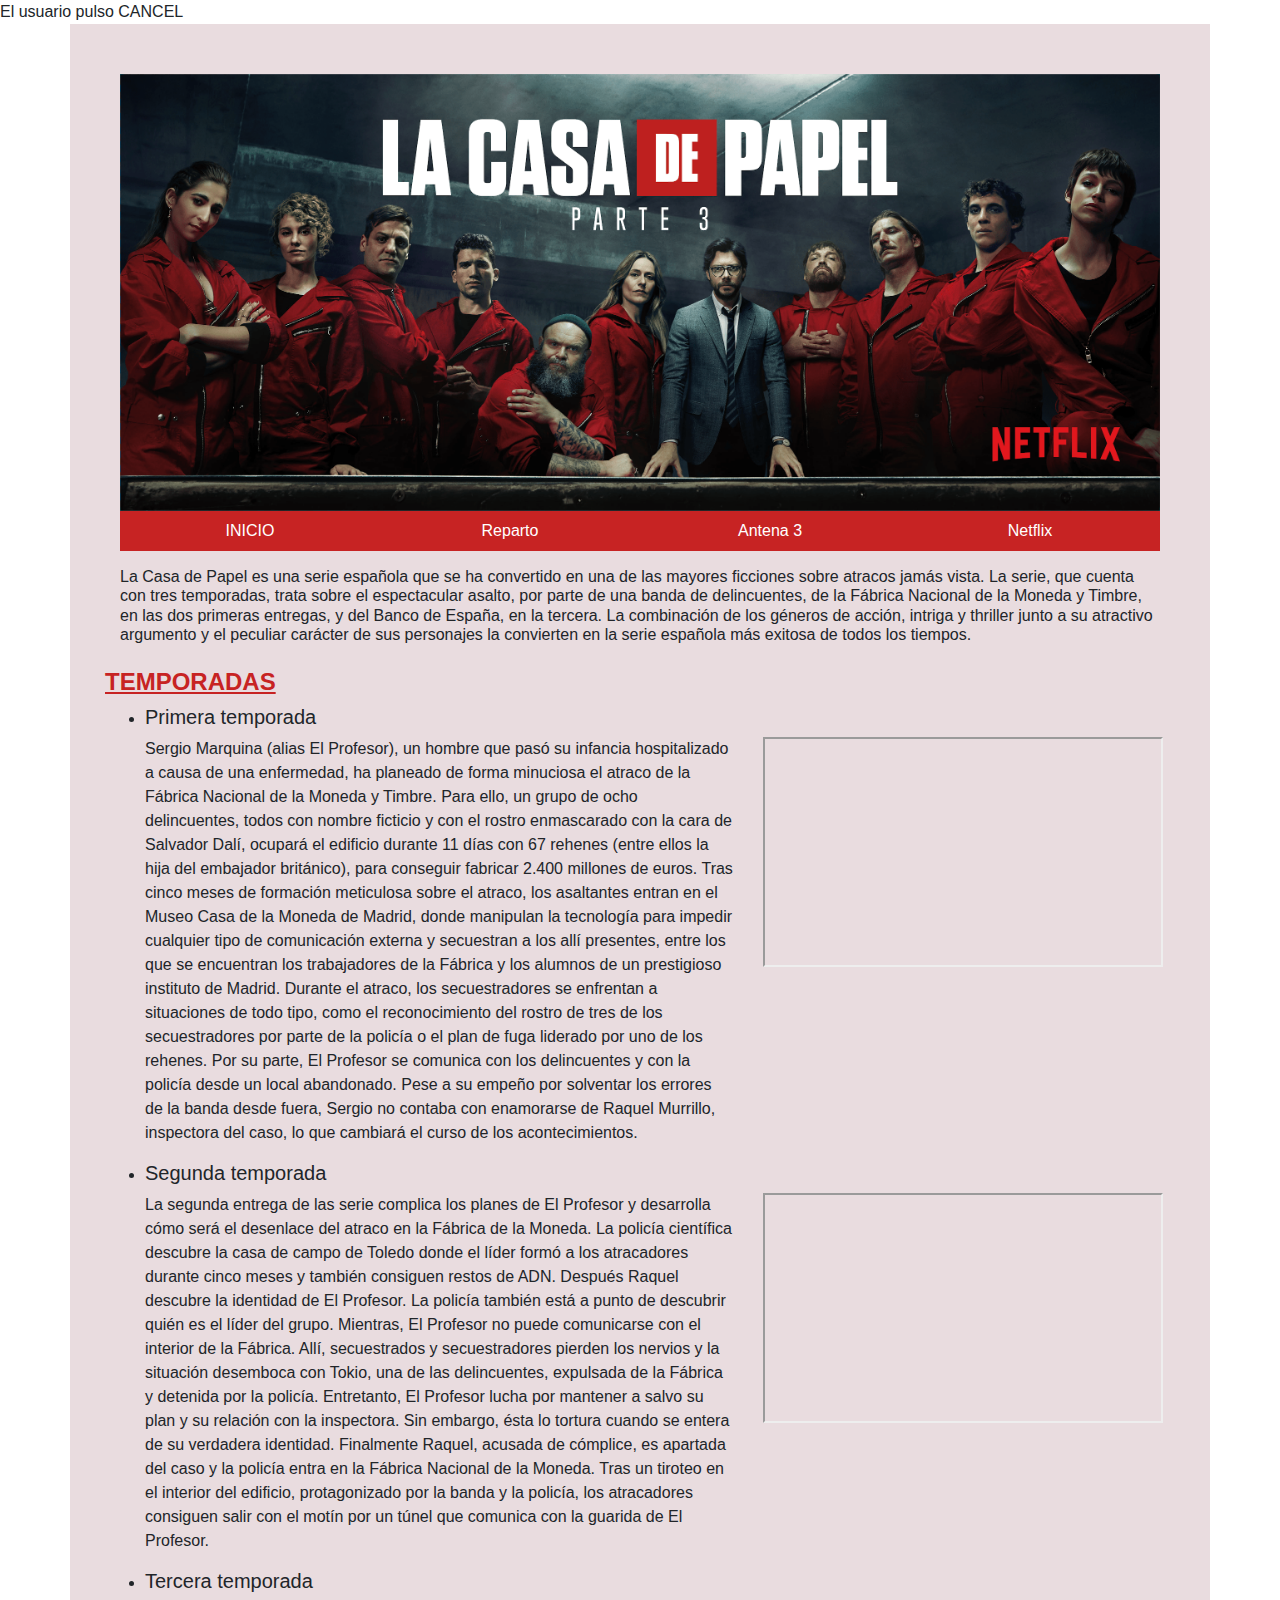
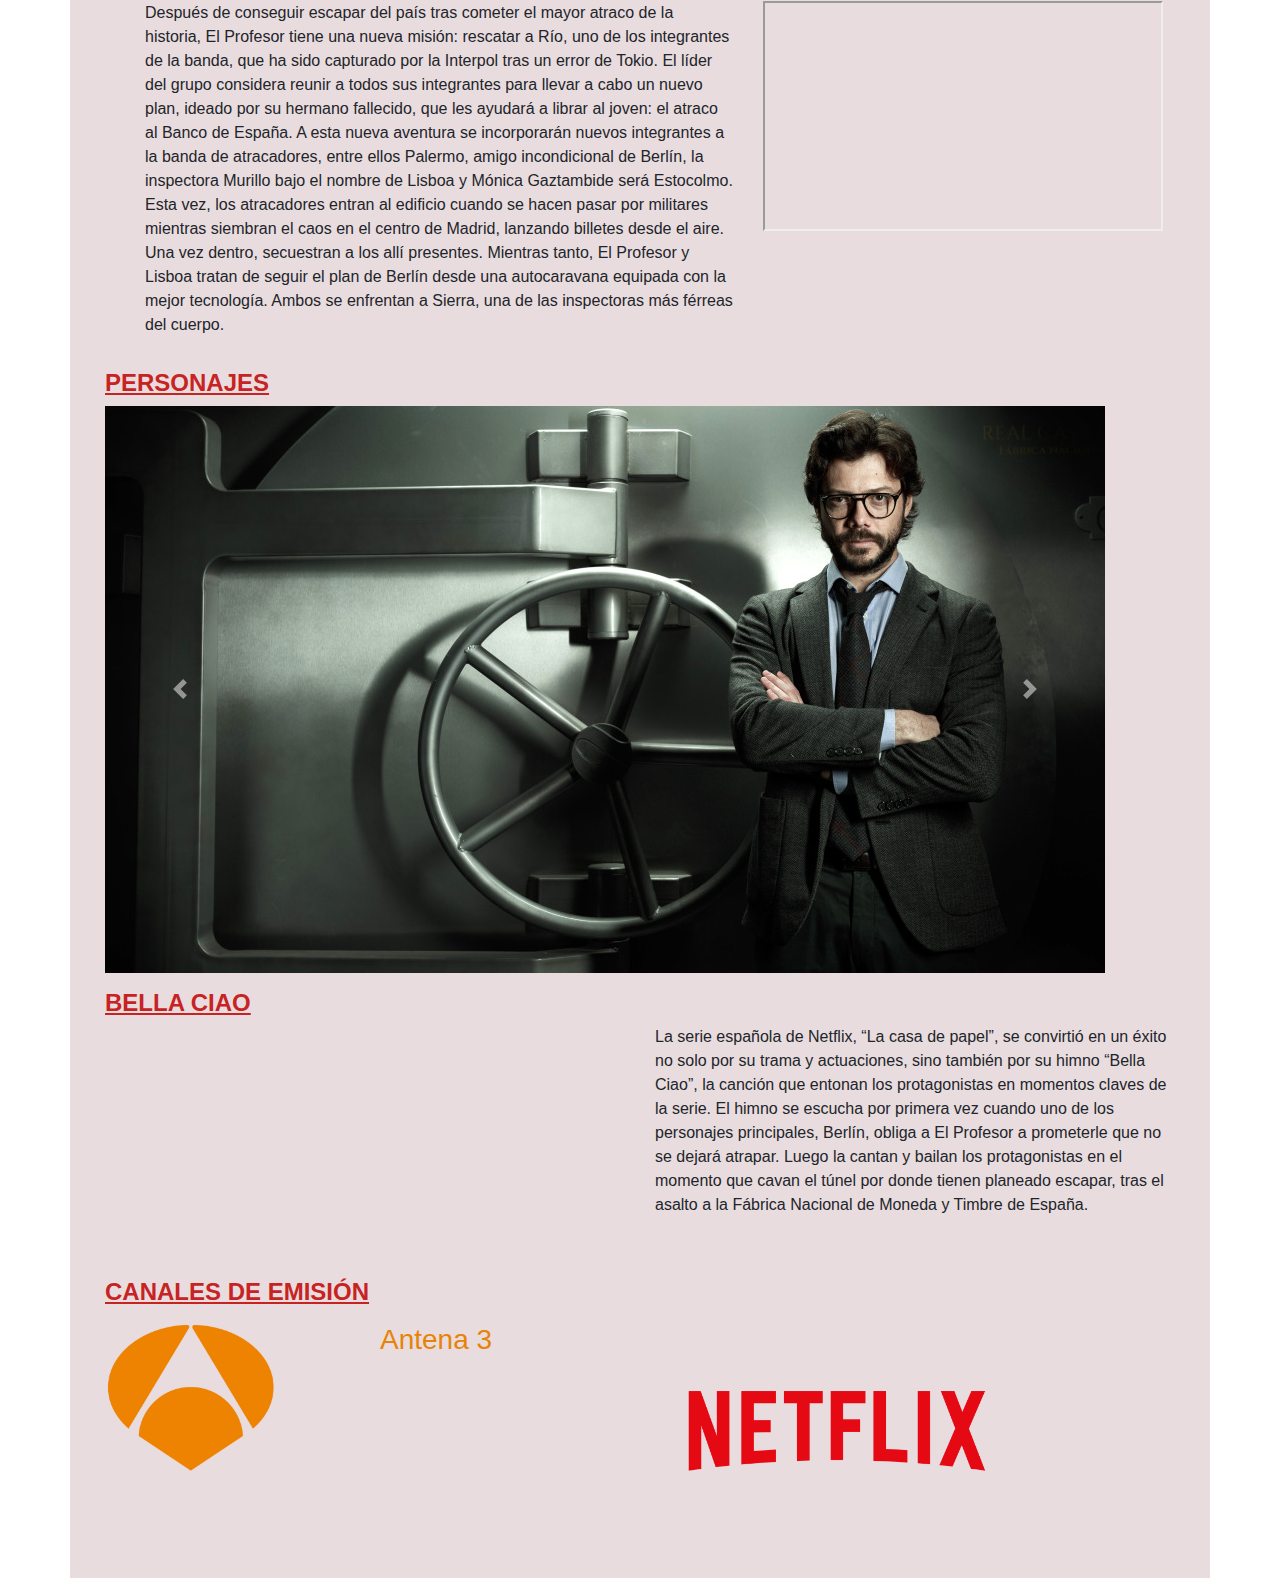
<file: Proyecto - Bootstrap/index.html>
<!doctype html>

<html lang="es">

<head>
    <meta charset="UTF-8">
    <meta name="viewport" content="width=device-width, user-scalable=no, initial-scale=1.0, maximum-scale=1.0, minimum-scale=1.0">
    <meta http-equiv="X-UA-Compatible" content="ie=edge">
    <title>La Casa de Papel</title>
    <link rel="stylesheet" href="https://stackpath.bootstrapcdn.com/bootstrap/4.4.1/css/bootstrap.min.css" integrity="sha384-Vkoo8x4CGsO3+Hhxv8T/Q5PaXtkKtu6ug5TOeNV6gBiFeWPGFN9MuhOf23Q9Ifjh" crossorigin="anonymous">
    <!-- Referencia a la hoja de estilos CSS -->
    <link type="text/css" rel="stylesheet" href="css/styles.css" />

    <!-- Optional JavaScript -->
    <!-- jQuery first, then Popper.js, then Bootstrap JS -->
    <script src="https://code.jquery.com/jquery-3.4.1.slim.min.js" integrity="sha384-J6qa4849blE2+poT4WnyKhv5vZF5SrPo0iEjwBvKU7imGFAV0wwj1yYfoRSJoZ+n" crossorigin="anonymous"></script>
    <script src="https://cdn.jsdelivr.net/npm/popper.js@1.16.0/dist/umd/popper.min.js" integrity="sha384-Q6E9RHvbIyZFJoft+2mJbHaEWldlvI9IOYy5n3zV9zzTtmI3UksdQRVvoxMfooAo" crossorigin="anonymous"></script>
    <script src="https://stackpath.bootstrapcdn.com/bootstrap/4.4.1/js/bootstrap.min.js" integrity="sha384-wfSDF2E50Y2D1uUdj0O3uMBJnjuUD4Ih7YwaYd1iqfktj0Uod8GCExl3Og8ifwB6" crossorigin="anonymous"></script>

</head>

<body>

    <div id="MensajeInformacion">....</div>
    
    <script>
        var respuesta;
            if (confirm("¿Acepta el uso de cookies en esta página?"))
            {
            respuesta = "Has pulsado SÍ";
            }
            else
            {
            respuesta = "Has pulsado NO";
            }
          //  document.getElementById("MensajeCookies").innerHTML = respuesta;
    </script>

    <script>
        var respuesta;
            var person = prompt ("¿Qué personaje quieres ser de La Casa de Papel?", "El Profesor");
            if (person == null || person == "")
            {
            respuesta = "El usuario pulso CANCEL";
            }
            else
            {
            respuesta = "Bienvenidx " + person + ". ¿Quieres ser cómplice del asalto a la Fábrica de Moneda y Timbre?";
            }
            document.getElementById("MensajeInformacion").innerHTML = respuesta;
    </script>



    <div class="container">
        <div class="row">
            <div class="col-lg-12 col-md-12">
                <img id="im1" src="img/portada.png" class="img-fluid" alt="Responsive image">
            </div>
        </div>

        <nav class="nav nav-pills nav-justified">
                <a class="nav-item nav-link" href="file:///C:/Users/LearningCenter/Desktop/MATERIAL%20COMPILADO%20CLAG/IT.url/Proyecto%20-%20Bootstrap/La%20Casa%20de%20Papel.html#">INICIO</a>
                <a class="nav-item nav-link" href="https://www.formulatv.com/series/la-casa-de-papel/reparto/">Reparto</a>
                <a class="nav-item nav-link" href="https://www.antena3.com/series/casa-de-papel/">Antena 3</a>
                <a class="nav-item nav-link" href="https://www.netflix.com/es/title/80192098">Netflix</a>
              </nav>
              
        <div class="row">
            <div class="col-lg-12 col-md-12">
                <p> </p>
                <h6>La Casa de Papel es una serie española que se ha convertido en una de las mayores ficciones sobre atracos jamás vista. La serie, que cuenta con tres temporadas, trata sobre el espectacular asalto, por parte de una banda de delincuentes, de la Fábrica Nacional de la Moneda y Timbre, en las dos primeras entregas, y del Banco de España, en la tercera. La combinación de los géneros de acción, intriga y thriller junto a su atractivo argumento y el peculiar carácter de sus personajes la convierten en la serie española más exitosa de todos los tiempos.</h6>
            </div>
        <div class="row">
            <div class="col-lg-12 col-md-12">
                <p> </p>
                <h4> <u> <b> TEMPORADAS </b> </u> </h4>
                <ul>
                    <li> <h5>Primera temporada</h5>
                        <div class="row">
                            <div class="col-lg-7 col-md-7">
                                <p>Sergio Marquina (alias El Profesor), un hombre que pasó su infancia hospitalizado a causa de una enfermedad, ha planeado de forma minuciosa el atraco de la Fábrica Nacional de la Moneda y Timbre.
                                    Para ello, un grupo de ocho delincuentes, todos con nombre ficticio y con el rostro enmascarado con la cara de Salvador Dalí, ocupará el edificio durante 11 días con 67 rehenes (entre ellos la hija del embajador británico), para conseguir fabricar 2.400 millones de euros.
                                    Tras cinco meses de formación meticulosa sobre el atraco, los asaltantes entran en el Museo Casa de la Moneda de Madrid, donde manipulan la tecnología para impedir cualquier tipo de comunicación externa y secuestran a los allí presentes, entre los que se encuentran los trabajadores de la Fábrica y los alumnos de un prestigioso instituto de Madrid.
                                    Durante el atraco, los secuestradores se enfrentan a situaciones de todo tipo, como el reconocimiento del rostro de tres de los secuestradores por parte de la policía o el plan de fuga liderado por uno de los rehenes.
                                    Por su parte, El Profesor se comunica con los delincuentes y con la policía desde un local abandonado. Pese a su empeño por solventar los errores de la banda desde fuera, Sergio no contaba con enamorarse de Raquel Murrillo, inspectora del caso, lo que cambiará el curso de los acontecimientos.
                                </p>
                            </div>
                            <div class="col-lg-5 col-md-5">
                                <iframe src='https://player.sensacine.com.mx/19557913.html' style='width:400px; height:230px '></iframe>
                            </div>
                        </div>
                    </li>
                    <li> <h5>Segunda temporada</h5>
                        <div class="row">
                            <div class="col-lg-7 col-md-7">
                                <p>La segunda entrega de las serie complica los planes de El Profesor y desarrolla cómo será el desenlace del atraco en la Fábrica de la Moneda.
                                    La policía científica descubre la casa de campo de Toledo donde el líder formó a los atracadores durante cinco meses y también consiguen restos de ADN.
                                    Después Raquel descubre la identidad de El Profesor. La policía también está a punto de descubrir quién es el líder del grupo.
                                    Mientras, El Profesor no puede comunicarse con el interior de la Fábrica. Allí, secuestrados y secuestradores pierden los nervios y la situación desemboca con Tokio, una de las delincuentes, expulsada de la Fábrica y detenida por la policía.
                                    Entretanto, El Profesor lucha por mantener a salvo su plan y su relación con la inspectora. Sin embargo, ésta lo tortura cuando se entera de su verdadera identidad.
                                    Finalmente Raquel, acusada de cómplice, es apartada del caso y la policía entra en la Fábrica Nacional de la Moneda. Tras un tiroteo en el interior del edificio, protagonizado por la banda y la policía, los atracadores consiguen salir con el motín por un túnel que comunica con la guarida de El Profesor.
                                </p>
                            </div>
                            <div class="col-lg-5 col-md-5">
                                <iframe src='https://player.sensacine.com.mx/19557912.html' style='width:400px; height:230px'></iframe>
                            </div>
                        </div>
                    </li>
                    <li> <h5>Tercera temporada</h5>
                        <div class="row">
                            <div class="col-lg-7 col-md-7">
                                <p>Después de conseguir escapar del país tras cometer el mayor atraco de la historia, El Profesor tiene una nueva misión: rescatar a Río, uno de los integrantes de la banda, que ha sido capturado por la Interpol tras un error de Tokio.
                                    El líder del grupo considera reunir a todos sus integrantes para llevar a cabo un nuevo plan, ideado por su hermano fallecido, que les ayudará a librar al joven: el atraco al Banco de España.
                                    A esta nueva aventura se incorporarán nuevos integrantes a la banda de atracadores, entre ellos Palermo, amigo incondicional de Berlín, la inspectora Murillo bajo el nombre de Lisboa y Mónica Gaztambide será Estocolmo.
                                    Esta vez, los atracadores entran al edificio cuando se hacen pasar por militares mientras siembran el caos en el centro de Madrid, lanzando billetes desde el aire. Una vez dentro, secuestran a los allí presentes.
                                    Mientras tanto, El Profesor y Lisboa tratan de seguir el plan de Berlín desde una autocaravana equipada con la mejor tecnología. Ambos se enfrentan a Sierra, una de las inspectoras más férreas del cuerpo.
                                </p>
                            </div>
                            <div class="col-lg-5 col-md-5">
                                <iframe src='https://player.sensacine.com.mx/19560051.html' style='width:400px; height:230px'></iframe>
                            </div>
                        </div>
                    </li>
                </ul>
            </div>
        </div>
        <div class="row">
            <div class="col-lg-12 col-md-12">
                <h4> <u> <b> PERSONAJES </b> </u> </h4>
                    <div id="carouselExampleControls" class="carousel slide" data-ride="carousel">
                        <div class="carousel-inner">
                            <div class="carousel-item active">
                                <img src="img/profesor.jpg" class="d-block w-100" alt="profesor">
                            </div>
                            <div class="carousel-item">
                                <img src="img/denver.jpg" class="d-block w-100" alt="denver">
                            </div>
                            <div class="carousel-item">
                                <img src="img/berlin.jpg" class="d-block w-100" alt="berlin">
                            </div>
                            <div class="carousel-item">
                                <img src="img/nairobi.jpg" class="d-block w-100" alt="nairobi">
                            </div>
                            <div class="carousel-item">
                                <img src="img/helsinki.jpg" class="d-block w-100" alt="helsinki">
                            </div>
                            <div class="carousel-item">
                                <img src="img/oslo.jpg" class="d-block w-100" alt="oslo">
                            </div>
                            <div class="carousel-item">
                                <img src="img/tokio.jpg" class="d-block w-100" alt="tokio">
                            </div>
                            <div class="carousel-item">
                                <img src="img/inspectoramurillo.jpg" class="d-block w-100" alt="inspectoramurillo">
                            </div>
                        </div>
                        <a class="carousel-control-prev" href="#carouselExampleControls" role="button" data-slide="prev">
                            <span class="carousel-control-prev-icon" aria-hidden="true"></span>
                            <span class="sr-only">Previous</span>
                        </a>
                        <a class="carousel-control-next" href="#carouselExampleControls" role="button" data-slide="next">
                            <span class="carousel-control-next-icon" aria-hidden="true"></span>
                            <span class="sr-only">Next</span>
                        </a>
                    </div>                            
            </div>             
        </div>
        <div class="row">
            <div class="col-lg-12 col-md-12">
                <p>  </p>
                <h4> <u> <b> BELLA CIAO </b> </u> </h4>
                <div class="row">
                    <div class="col-lg-6 col-md-6">
                        <iframe frameborder="0" width="400" height="230" src="https://www.dailymotion.com/embed/video/x6i0sr2" allowfullscreen allow="autoplay"></iframe>
                    </div>
                    <div class="col-lg-6 col-md-6">
                        <p>La serie española de Netflix, “La casa de papel”, se convirtió en un éxito no solo por su trama y actuaciones, sino también por su himno “Bella Ciao”, la canción que entonan los protagonistas en momentos claves de la serie.  
                            El himno se escucha por primera vez cuando uno de los personajes principales, Berlín, obliga a El Profesor a prometerle que no se dejará atrapar. Luego la cantan y bailan los protagonistas en el momento que cavan el túnel por donde tienen planeado escapar, tras el asalto a la Fábrica Nacional de Moneda y Timbre de España.
                        </p>
                    </div>
                </div>
            </div>
        </div>
        <div class="row">
            <div class="col-lg-12 col-md-12">
                <p> </p>
                <h4> <u> <b> CANALES DE EMISIÓN </b> </u> </h4>
                <p> </p>
            </div>
        </div>
        <div class="row">
            <div class="col-lg-3 col-md-3">
                <a href="https://www.antena3.com/">
                    <img  src="img/antena3.png" id="antena3">
                </a>
            </div>
            <div class="col-lg-3 col-md-3">
                <h3>Antena 3</h3>
            </div>
            <div class="col-lg-6 col-md-6">
                <a href="https://www.netflix.com/es/">
                    <img  src="img/netflix.png" id="netflix">
                </a>
            </div>
        </div>
    </div>
</body>

</html>
</file>
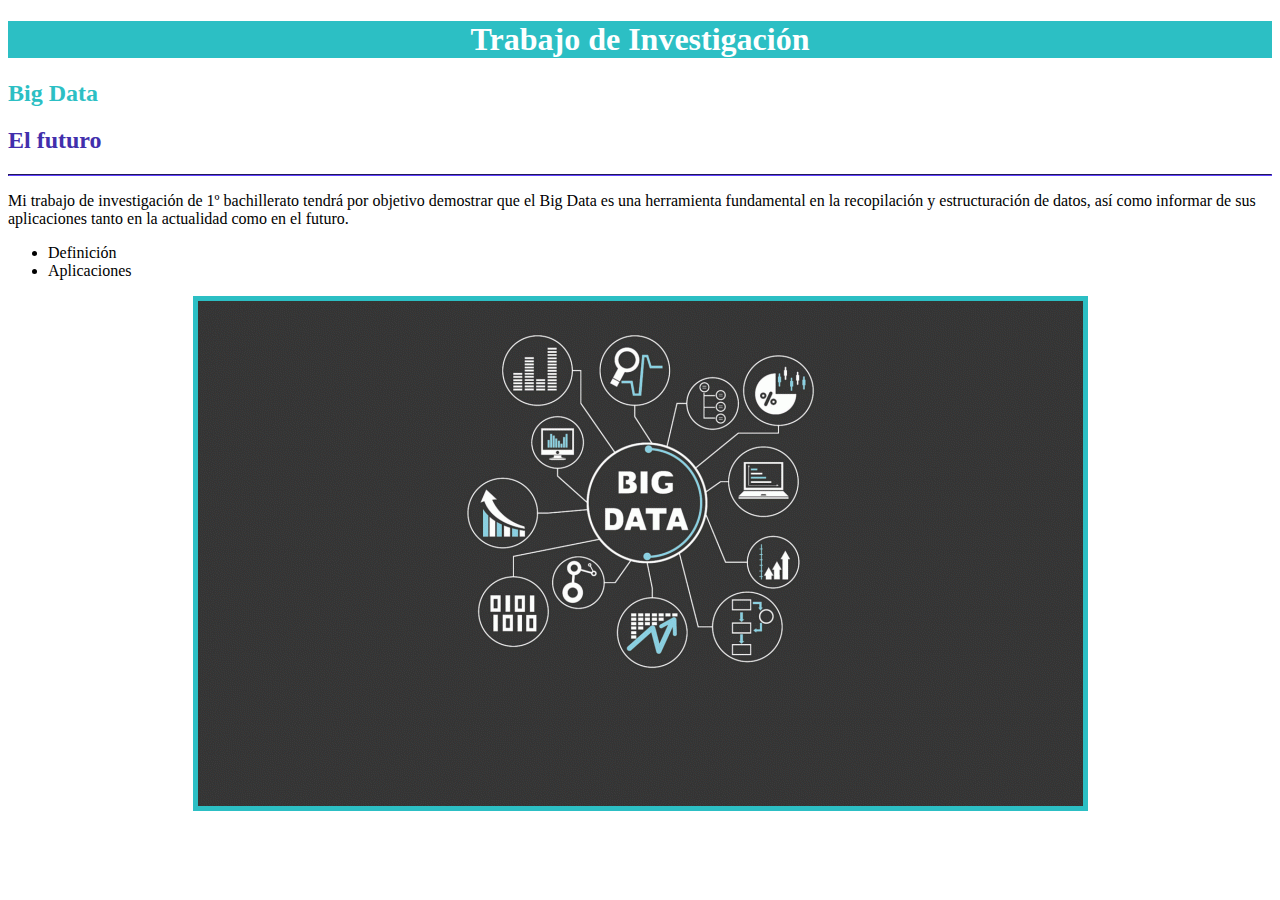
<file: Proyecto/index.html>
<!doctype html>
<html lang="es">
<head>
    <meta charset="UTF-8">
    <meta name="viewport" content="width=device-width, user-scalable=no, initial-scale=1.0, maximum-scale=1.0, minimum-scale=1.0">
    <meta http-equiv="X-UA-Compatible" content="ie=edge">
    <title>Code Like a Girl - Madrid 2019</title>
    <link type="text/css" rel="stylesheet" href="css/styles.css" />
    <!-- Referencia a la hoja de estilos CSS
     -->
</head>
<body>
    <h1>Trabajo de Investigación</h1>
    <h2>Big Data</h2>
    <h2 class="subtitulo2">El futuro</h2>
    <hr>
    <p>Mi trabajo de investigación de 1º bachillerato tendrá por objetivo demostrar que el Big Data es una herramienta fundamental en la recopilación y estructuración de datos, así como informar de sus aplicaciones tanto en la actualidad como en el futuro.</p>
    <ul>
        <li>Definición</li>
        <li>Aplicaciones</li>
    </ul>
    <img src="img/big_data_imagen.png" id="imagenportada">
    <!-- Referencia al archivo de funciones javascript
    <script type="application/javascript" src="js/functions.js"></script>
     -->
</body>
</html>
</file>
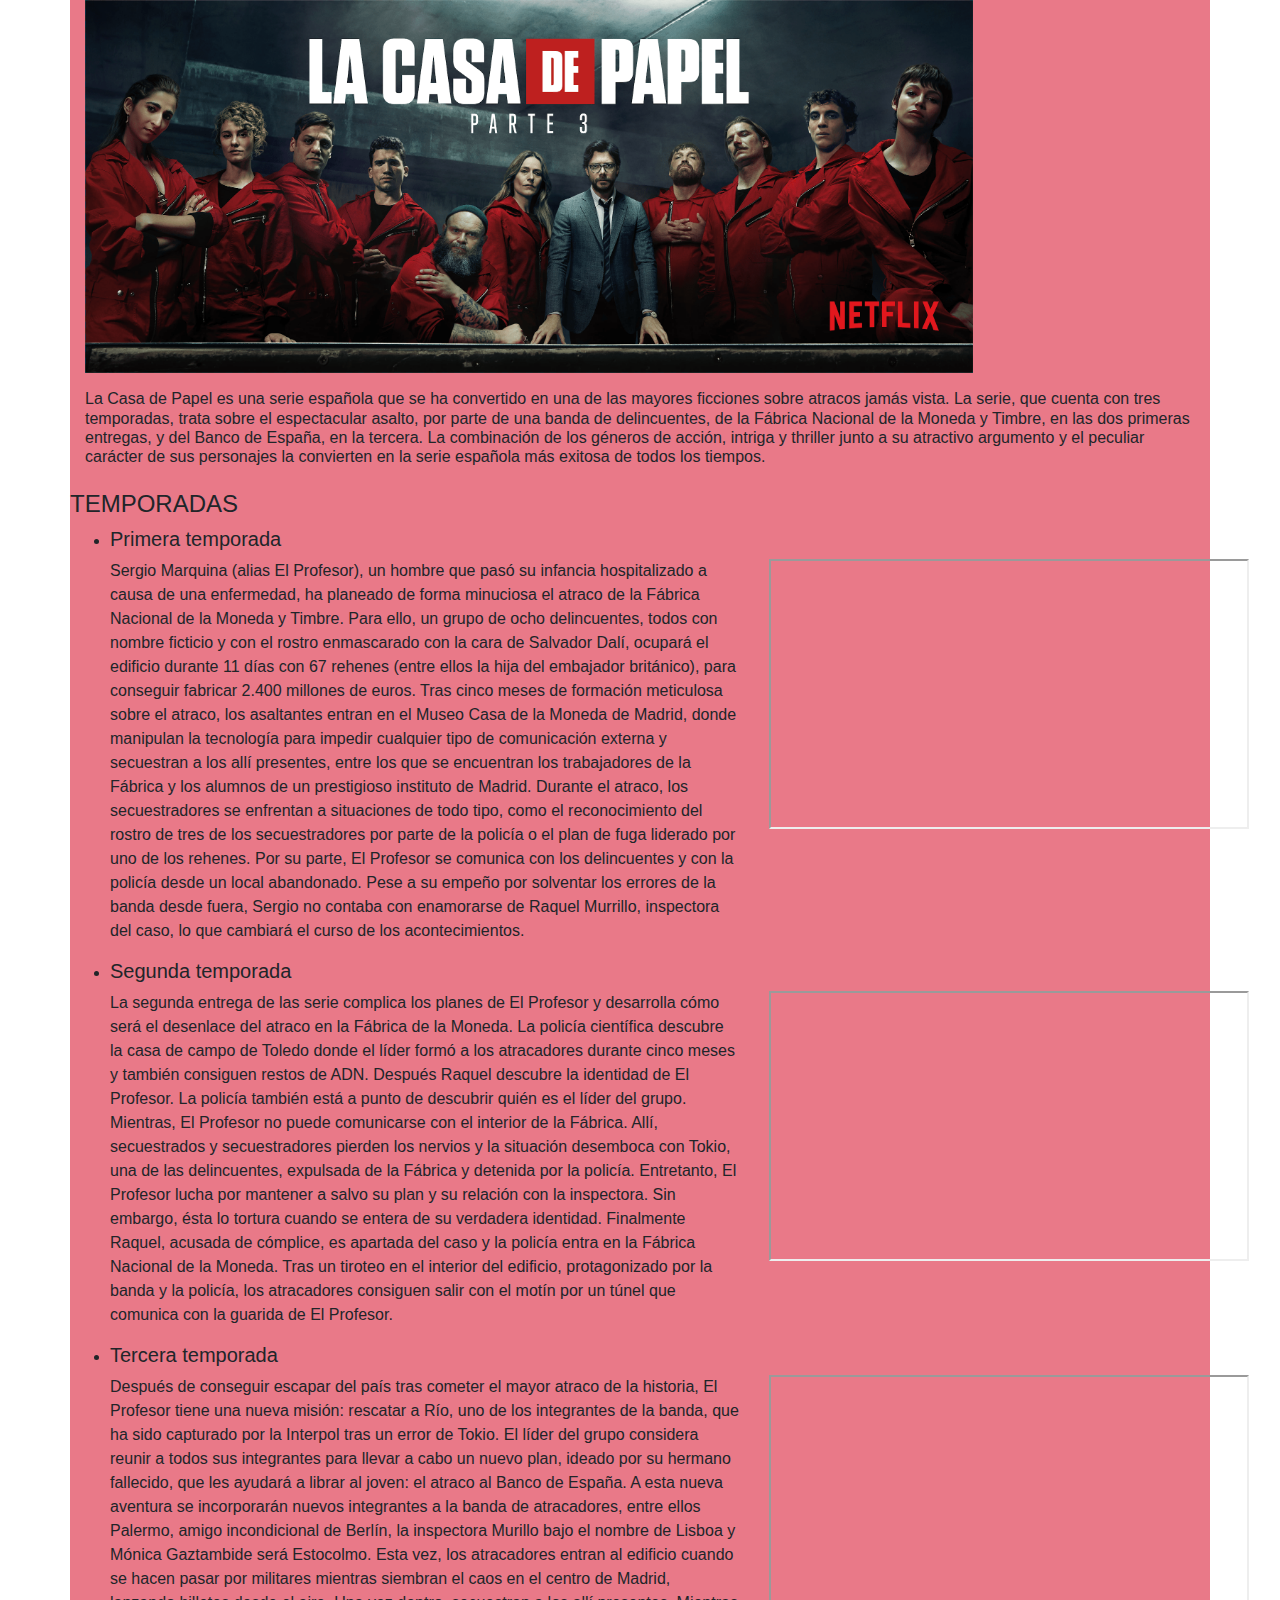
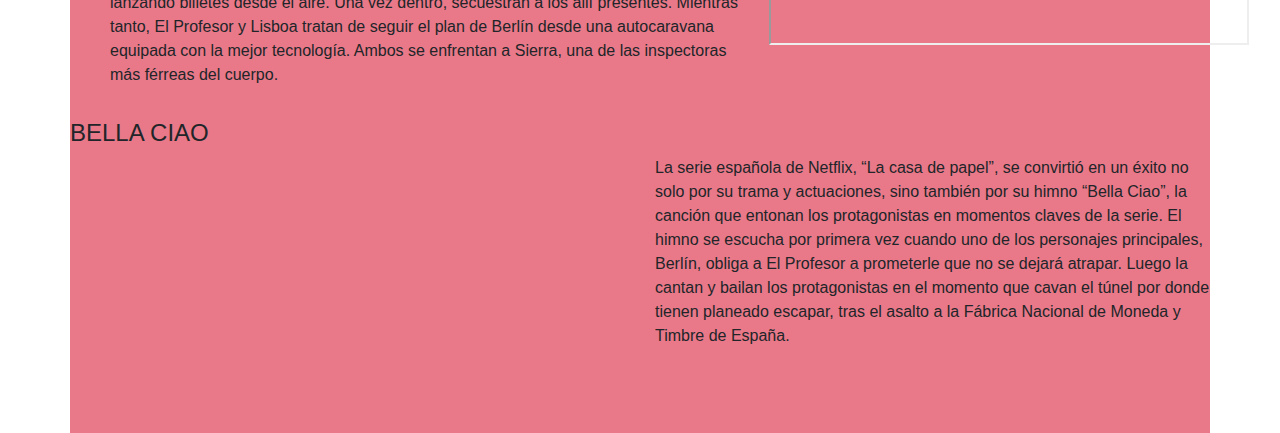
<file: Creación página web/sandraconde.github.io-master/Proyecto - Bootstrap/La Casa de Papel.html>
<!doctype html>

<html lang="es">

<head>
    <meta charset="UTF-8">
    <meta name="viewport" content="width=device-width, user-scalable=no, initial-scale=1.0, maximum-scale=1.0, minimum-scale=1.0">
    <meta http-equiv="X-UA-Compatible" content="ie=edge">
    <title>La Casa de Papel</title>
    <link rel="stylesheet" href="https://stackpath.bootstrapcdn.com/bootstrap/4.4.1/css/bootstrap.min.css" integrity="sha384-Vkoo8x4CGsO3+Hhxv8T/Q5PaXtkKtu6ug5TOeNV6gBiFeWPGFN9MuhOf23Q9Ifjh" crossorigin="anonymous">
    <!-- Referencia a la hoja de estilos CSS -->
    <link type="text/css" rel="stylesheet" href="css/styles.css" />
</head>

<body>
    <div class="container">
        <div class="row">
            <div class="col-lg-12 col-md-12">
                <img id="im1" src="img/portada.png" class="img-fluid" alt="Responsive image">
            </div>
        </div>
        <div class="row">
            <div class="col-lg-12 col-md-12">
                <p> </p>
                <h6>La Casa de Papel es una serie española que se ha convertido en una de las mayores ficciones sobre atracos jamás vista. La serie, que cuenta con tres temporadas, trata sobre el espectacular asalto, por parte de una banda de delincuentes, de la Fábrica Nacional de la Moneda y Timbre, en las dos primeras entregas, y del Banco de España, en la tercera. La combinación de los géneros de acción, intriga y thriller junto a su atractivo argumento y el peculiar carácter de sus personajes la convierten en la serie española más exitosa de todos los tiempos.</h6>
            </div>
        <div class="row">
            <div class="col-lg-12 col-md-12">
                <p> </p>
                <h4>TEMPORADAS</h4>
                <ul>
                    <li> <h5>Primera temporada</h5>
                        <div class="row">
                            <div class="col-lg-7 col-md-7">
                                <p>Sergio Marquina (alias El Profesor), un hombre que pasó su infancia hospitalizado a causa de una enfermedad, ha planeado de forma minuciosa el atraco de la Fábrica Nacional de la Moneda y Timbre.
                                    Para ello, un grupo de ocho delincuentes, todos con nombre ficticio y con el rostro enmascarado con la cara de Salvador Dalí, ocupará el edificio durante 11 días con 67 rehenes (entre ellos la hija del embajador británico), para conseguir fabricar 2.400 millones de euros.
                                    Tras cinco meses de formación meticulosa sobre el atraco, los asaltantes entran en el Museo Casa de la Moneda de Madrid, donde manipulan la tecnología para impedir cualquier tipo de comunicación externa y secuestran a los allí presentes, entre los que se encuentran los trabajadores de la Fábrica y los alumnos de un prestigioso instituto de Madrid.
                                    Durante el atraco, los secuestradores se enfrentan a situaciones de todo tipo, como el reconocimiento del rostro de tres de los secuestradores por parte de la policía o el plan de fuga liderado por uno de los rehenes.
                                    Por su parte, El Profesor se comunica con los delincuentes y con la policía desde un local abandonado. Pese a su empeño por solventar los errores de la banda desde fuera, Sergio no contaba con enamorarse de Raquel Murrillo, inspectora del caso, lo que cambiará el curso de los acontecimientos.
                                </p>
                            </div>
                            <div class="col-lg-5 col-md-5">
                                <iframe src='https://player.sensacine.com.mx/19557913.html' style='width:480px; height:270px'></iframe>
                            </div>
                        </div>
                    </li>
                    <li> <h5>Segunda temporada</h5>
                        <div class="row">
                            <div class="col-lg-7 col-md-7">
                                <p>La segunda entrega de las serie complica los planes de El Profesor y desarrolla cómo será el desenlace del atraco en la Fábrica de la Moneda.
                                    La policía científica descubre la casa de campo de Toledo donde el líder formó a los atracadores durante cinco meses y también consiguen restos de ADN.
                                    Después Raquel descubre la identidad de El Profesor. La policía también está a punto de descubrir quién es el líder del grupo.
                                    Mientras, El Profesor no puede comunicarse con el interior de la Fábrica. Allí, secuestrados y secuestradores pierden los nervios y la situación desemboca con Tokio, una de las delincuentes, expulsada de la Fábrica y detenida por la policía.
                                    Entretanto, El Profesor lucha por mantener a salvo su plan y su relación con la inspectora. Sin embargo, ésta lo tortura cuando se entera de su verdadera identidad.
                                    Finalmente Raquel, acusada de cómplice, es apartada del caso y la policía entra en la Fábrica Nacional de la Moneda. Tras un tiroteo en el interior del edificio, protagonizado por la banda y la policía, los atracadores consiguen salir con el motín por un túnel que comunica con la guarida de El Profesor.
                                </p>
                            </div>
                            <div class="col-lg-5 col-md-5">
                                <iframe src='https://player.sensacine.com.mx/19557912.html' style='width:480px; height:270px'></iframe>
                            </div>
                        </div>
                    </li>
                    <li> <h5>Tercera temporada</h5>
                        <div class="row">
                            <div class="col-lg-7 col-md-7">
                                <p>Después de conseguir escapar del país tras cometer el mayor atraco de la historia, El Profesor tiene una nueva misión: rescatar a Río, uno de los integrantes de la banda, que ha sido capturado por la Interpol tras un error de Tokio.
                                    El líder del grupo considera reunir a todos sus integrantes para llevar a cabo un nuevo plan, ideado por su hermano fallecido, que les ayudará a librar al joven: el atraco al Banco de España.
                                    A esta nueva aventura se incorporarán nuevos integrantes a la banda de atracadores, entre ellos Palermo, amigo incondicional de Berlín, la inspectora Murillo bajo el nombre de Lisboa y Mónica Gaztambide será Estocolmo.
                                    Esta vez, los atracadores entran al edificio cuando se hacen pasar por militares mientras siembran el caos en el centro de Madrid, lanzando billetes desde el aire. Una vez dentro, secuestran a los allí presentes.
                                    Mientras tanto, El Profesor y Lisboa tratan de seguir el plan de Berlín desde una autocaravana equipada con la mejor tecnología. Ambos se enfrentan a Sierra, una de las inspectoras más férreas del cuerpo.
                                </p>
                            </div>
                            <div class="col-lg-5 col-md-5">
                                <iframe src='https://player.sensacine.com.mx/19560051.html' style='width:480px; height:270px'></iframe>
                            </div>
                        </div>
                    </li>
                </ul>
            </div>
        </div>
        <div class="row">
            <div class="col-lg-12 col-md-12">
                <h4>BELLA CIAO</h4>
                <div class="row">
                    <div class="col-lg-6 col-md-6">
                        <iframe frameborder="0" width="480" height="270" src="https://www.dailymotion.com/embed/video/x6i0sr2" allowfullscreen allow="autoplay"></iframe>
                    </div>
                    <div class="col-lg-6 col-md-6">
                        <p>La serie española de Netflix, “La casa de papel”, se convirtió en un éxito no solo por su trama y actuaciones, sino también por su himno “Bella Ciao”, la canción que entonan los protagonistas en momentos claves de la serie.  
                            El himno se escucha por primera vez cuando uno de los personajes principales, Berlín, obliga a El Profesor a prometerle que no se dejará atrapar. Luego la cantan y bailan los protagonistas en el momento que cavan el túnel por donde tienen planeado escapar, tras el asalto a la Fábrica Nacional de Moneda y Timbre de España.
                        </p>
                    </div>
                </div>
            </div>
        </div>

         

        
    </div>








</body>

</html>
</file>
<file: Proyecto - Bootstrap/css/styles.css>
.container {
    background-color: rgb(233, 220, 223);
    padding-top: 50px;
    padding-left: 50px;
    padding-right: 50px;
    padding-bottom: 50px;
}

#im1 {
    width:100%;
}

h3 {
    color: rgb(231, 131, 7);
}

h4 {
    color: rgb(199, 35, 35);
    size: 100px;
}

#antena3 {
    width: 70%;
}

#netflix {
    width: 70%
}

.nav {
    background-color:rgb(199, 35, 35);
}

.nav a {
    color: rgb(255, 255, 255)
}
</file>
<file: Proyecto/css/styles.css>
h1 {
    font-family: Georgia, 'Times New Roman', Times, serif;
    text-align: center;
    background-color: #2cbfc4;
    color:  #ffffff
}

h2 {
    font-family: Georgia, 'Times New Roman', Times, serif;
    color: #2cbfc4
}

.subtitulo2 {
    
    font-family: Georgia, 'Times New Roman', Times, serif;
    color: #422fac
}

hr {
    border-color: #422fac
}

#imagenportada {
    border:5px solid #2cbfc4;
    display:block;
    margin-left:auto;
    margin-right:auto
}
</file>
<file: Creación página web/sandraconde.github.io-master/Proyecto - Bootstrap/css/styles.css>
.container {
    background-color: rgb(233, 121, 136);
#im1 {
    width:80%;
}
</file>
